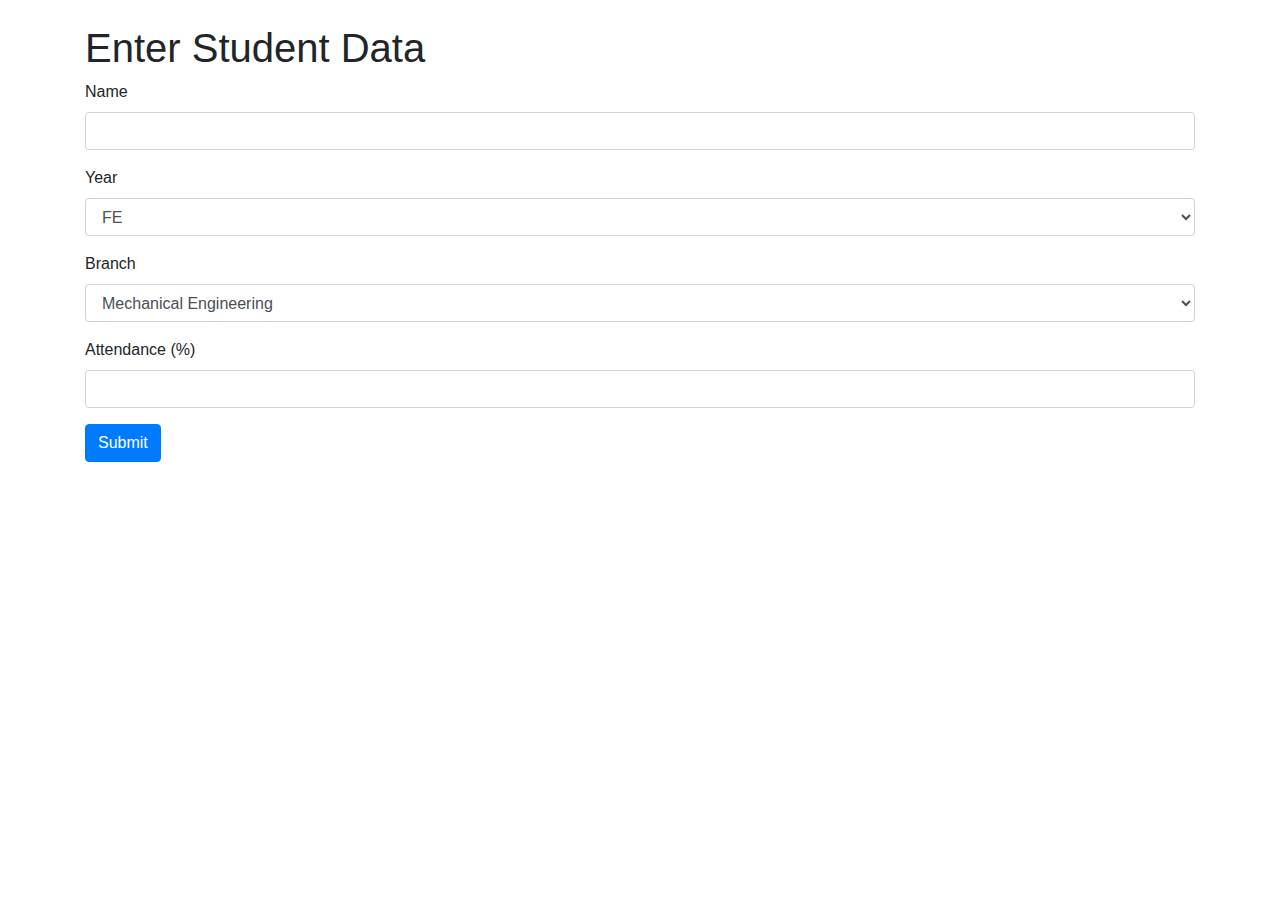
<file: com.report/src/main/resources/templates/enter_data.html>
<!DOCTYPE html>
<html xmlns:th="http://www.thymeleaf.org">
<head>
    <meta charset="UTF-8">
    <title>Enter Student Data</title>
    <link rel="stylesheet" href="https://maxcdn.bootstrapcdn.com/bootstrap/4.5.2/css/bootstrap.min.css">
</head>
<body>
    <div class="container mt-4">
        <h1>Enter Student Data</h1>
        <form th:action="@{/save-student}" method="post">
            
            <div class="form-group">
                <label for="name">Name</label>
                <input type="text" class="form-control" id="name" name="name" required>
            </div>
            <div class="form-group">
                <label for="year">Year</label>
                <select class="form-control" id="year" name="year" required>
                    <option value="FE">FE</option>
                    <option value="SE">SE</option>
                    <option value="TE">TE</option>
                    <option value="BE">BE</option>
                </select>
            </div>
            <div class="form-group">
                <label for="branch">Branch</label>
                <select class="form-control" id="branch" name="branch" required>
                    <option value="MechanicalEngineering">Mechanical Engineering</option>
                    <option value="ElectricalEngineering">Electrical Engineering</option>
                    <option value="ComputerScience">Computer Science Engineering</option>
                    <option value="CivilEngineering">Civil Engineering</option>
                    <option value="InformationTechnology">Information Technology Engineering</option>
                </select>
            </div>
            <div class="form-group">
                <label for="attendance">Attendance (%)</label>
                <input type="text" class="form-control" id="attendance" name="attendance" required>
            </div>
            <button type="submit" class="btn btn-primary">Submit</button>
        </form>
    </div>
</body>
</html>
</file>
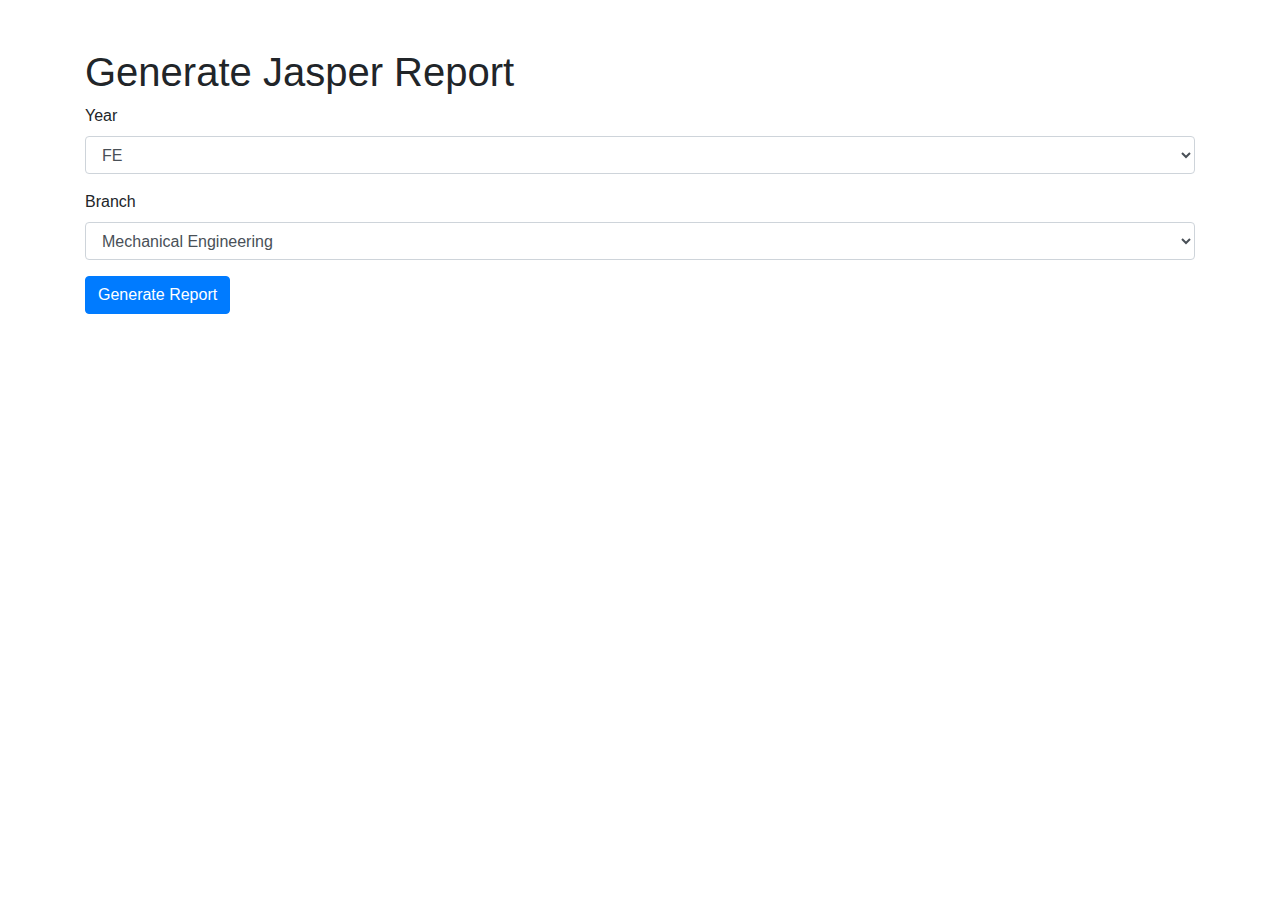
<file: com.report/src/main/resources/templates/generate_report.html>
<!DOCTYPE html>
<html xmlns:th="http://www.thymeleaf.org">
<head>
    <meta charset="UTF-8">
    <title>Generate Report</title>
   
    <link rel="stylesheet" href="https://maxcdn.bootstrapcdn.com/bootstrap/4.5.2/css/bootstrap.min.css">
</head>
<body>
    <div class="container mt-5">
        <h1>Generate Jasper Report</h1>
       <form th:action="@{/produce-report}" method="get" th:object="${reportForm}">
            <div class="form-group">
                <label for="year">Year</label>
                <select class="form-control" id="year" th:field="*{year}" name="year" required>
                    <option value="FE">FE</option>
                    <option value="SE">SE</option>
                    <option value="TE">TE</option>
                    <option value="BE">BE</option>
                </select>
            </div>
            <div class="form-group">
                <label for="branch">Branch</label>
                <select class="form-control" id="branch" th:field="*{branch}" name="branch" required>
                    <option value="MechanicalEngineering">Mechanical Engineering</option>
                    <option value="ElectricalEngineering">Electrical Engineering</option>
                    <option value="ComputerScience">Computer Science Engineering</option>
                    <option value="CivilEngineering">Civil Engineering</option>
                    <option value="InformationTechnology">Information Technology Engineering</option>
                </select>
            </div>
            <button type="submit" class="btn btn-primary">Generate Report</button>
        </form>
    </div>
</body>
</html>
</file>
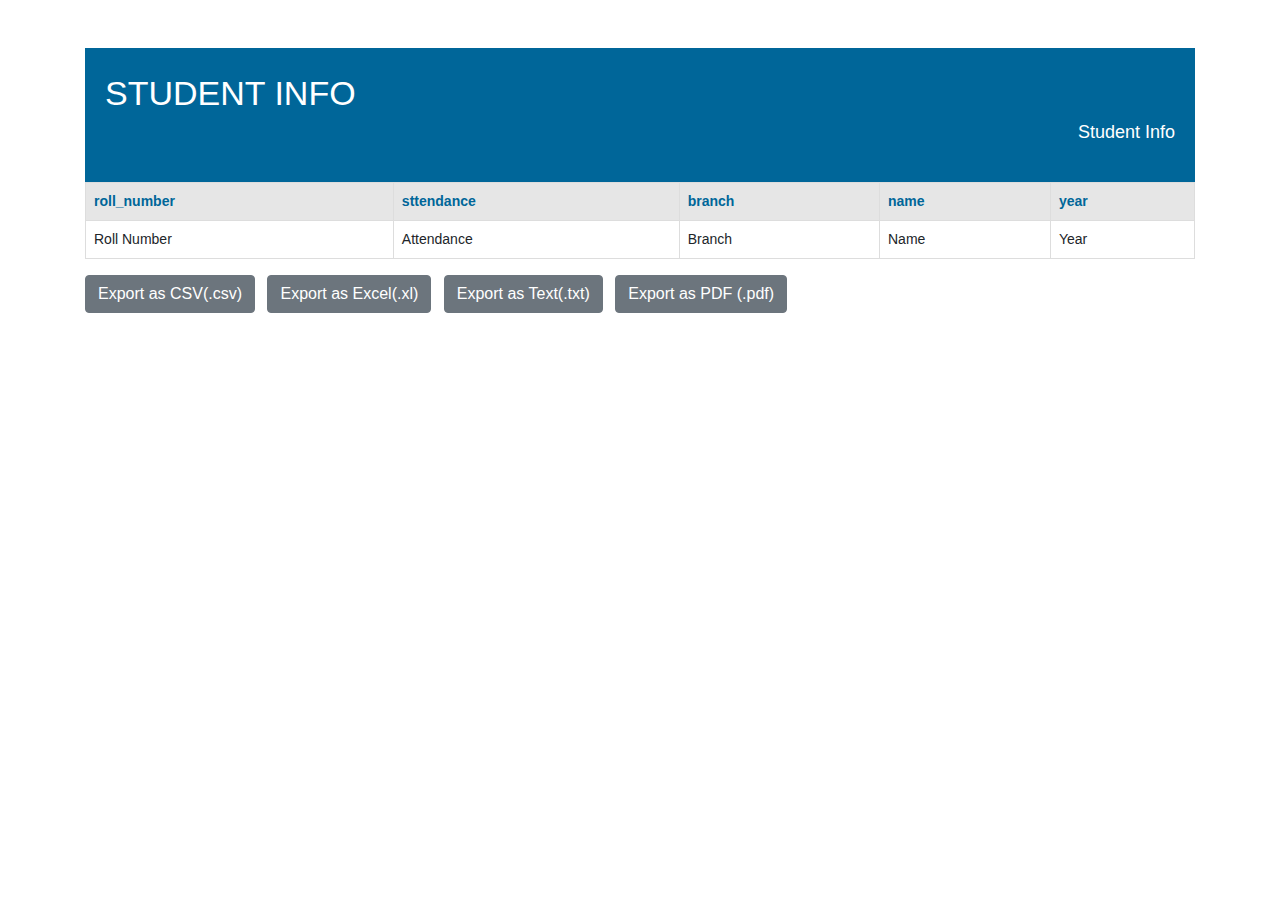
<file: com.report/src/main/resources/templates/produce_report.html>
<!DOCTYPE html>
<html xmlns:th="http://www.thymeleaf.org">
<head>
    <meta charset="UTF-8">
    <title>Produce Report</title>
    <link rel="stylesheet" href="https://maxcdn.bootstrapcdn.com/bootstrap/4.5.2/css/bootstrap.min.css">
    <style>
        /* Apply CSS styles here to mimic the appearance of the JRXML table */
        /* You can use inline styles or link to an external CSS file */
        /* Example styles to get you started */
        table {
            border-collapse: collapse;
            width: 100%;
            
        }
        th, td {
            padding: 8px;
            text-align: left;
            border: 1px solid #ddd;
        }
        th {
            font-size: 14px;
            font-weight: bold;
            background-color: #E6E6E6;
            color: #006699;
            
        }
        td {
            font-size: 14px;
            font-weight: 500;
        }
        
        .page-header {
            background-color: #006699;
            color: #FFFFFF;
            text-align: left; 
            font-size: 34px; 
            font-weight: 300;
            padding: 20px;
        }
        .page-header p{
        	text-align: right;  
        	font-size: 18px; 
        	font-weight: 150;
        }
    </style>
   
</head>

<body>
    <div class="container mt-5">
        <div class="page-header">
	        STUDENT INFO
	        <p>Student Info</p>
	    </div>
        
		    <table>
		        <thead>
		            <tr>
		                <th>roll_number</th>
		                <th>sttendance</th>
		                <th>branch</th>
		                <th>name</th>
		                <th>year</th>
		            </tr>
		        </thead>
		        <tbody>
		            <!-- Loop through students and generate table rows -->
		            <tr th:each="student : ${students}">
		                <td th:text="${student.rollNumber}">Roll Number</td>
		                <td th:text="${student.attendance}">Attendance</td>
		                <td th:text="${student.branch}">Branch</td>
		                <td th:text="${student.name}">Name</td>
		                <td th:text="${student.year}">Year</td>
		            </tr>
		        </tbody>
		    </table>
		    



		    
		


        
        <div class="mt-3">
            <a class="btn btn-secondary mr-2" th:href="@{/export/csv(year=${year}, branch=${branch})}" target="_blank">Export as CSV(.csv)</a>
            <a class="btn btn-secondary mr-2" th:href="@{/export/excel(year=${year}, branch=${branch})}" target="_blank">Export as Excel(.xl)</a>
            <a class="btn btn-secondary mr-2" th:href="@{/export/notepad(year=${year}, branch=${branch})}" target="_blank">Export as Text(.txt)</a>
            <a class="btn btn-secondary" th:href="@{/export/pdf(year=${year}, branch=${branch})}" target="_blank">Export as PDF (.pdf)</a>
        </div>
    </div>
   
    
</body>
</html>
</file>
